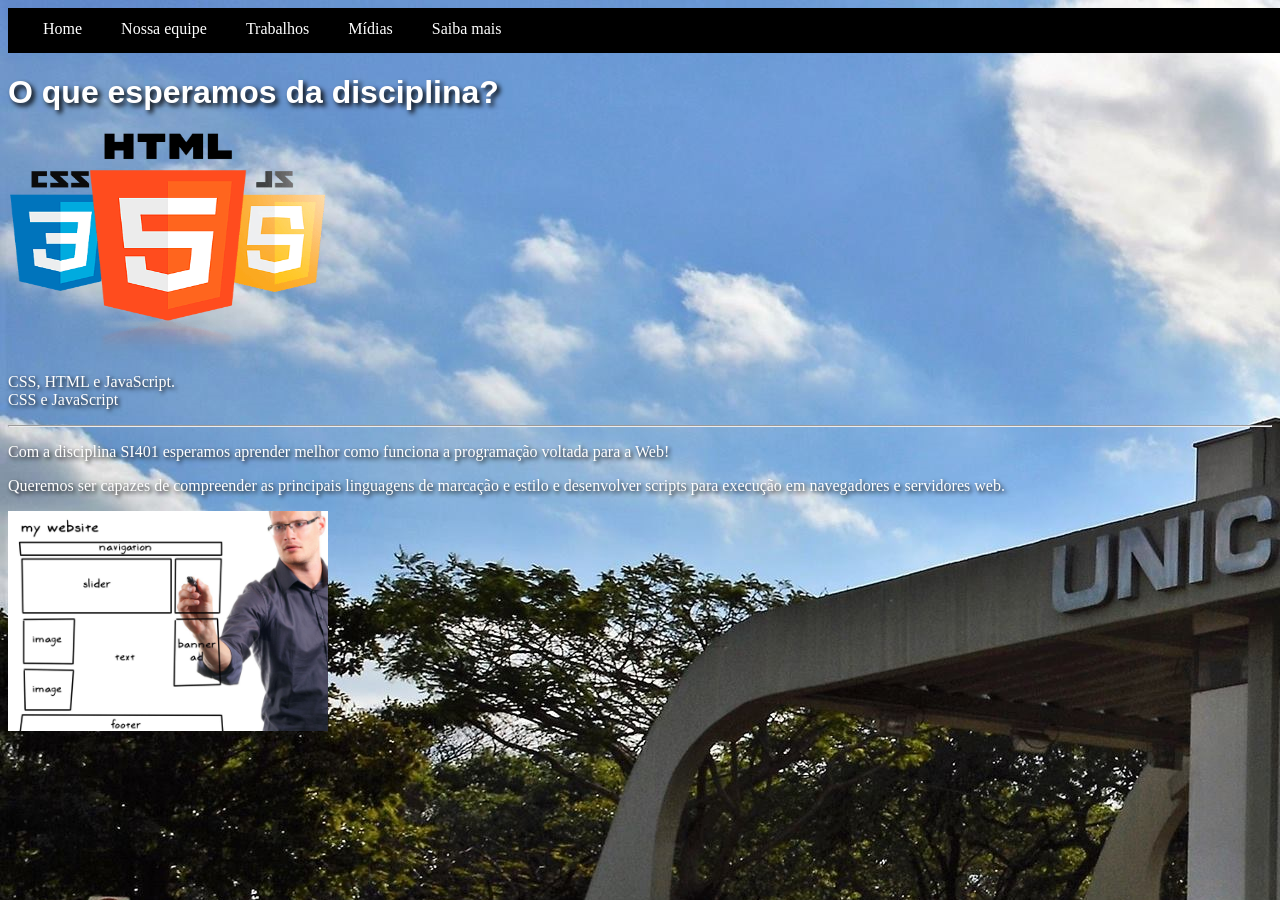
<file: index.html>
﻿<!DOCTYPE HTML>
<!-- Alice Mantovani 193539
	Viviane Bastos  207152
	Cleyvesson Silva 195743
	Jonathan Bozza 176497 -->
<html lang="pt-br">
	
	<head>
		<meta charset="utf-8">
		<title>O grupo</title>
	</head>
<body>
	<link rel="stylesheet" type="text/css" href="estilo.css"/>

<nav id="menu">
<ul>
<li> <a href="index.html">Home</a></li>
<li> <a href="nossaequipe.html">Nossa equipe</a></li>
<li> <a href="trabalhos.html">Trabalhos</a></li>
<li> <a href="midia.html">Mídias</a></li>
<li> <a href="saibamais.html">Saiba mais</a></li>
</ul>
</nav>
		<h1>O que esperamos da disciplina?</h1>
		
		<img src="imagens/htmlcssjs.png" alt="HTML CSS" width=320 height=220>
		<p> CSS, HTML e JavaScript.<br>
			CSS e JavaScript
		<hr>
		<p> Com a disciplina SI401 esperamos aprender melhor como funciona a programação voltada para a Web!</p>
		<p> Queremos ser capazes de compreender as principais linguagens de marcação e estilo e desenvolver scripts para execução em navegadores e servidores web. </p>

<img src="imagens/web.jpg" width=320 height=220 alt="imagem web">
</body>
</html>
</file>
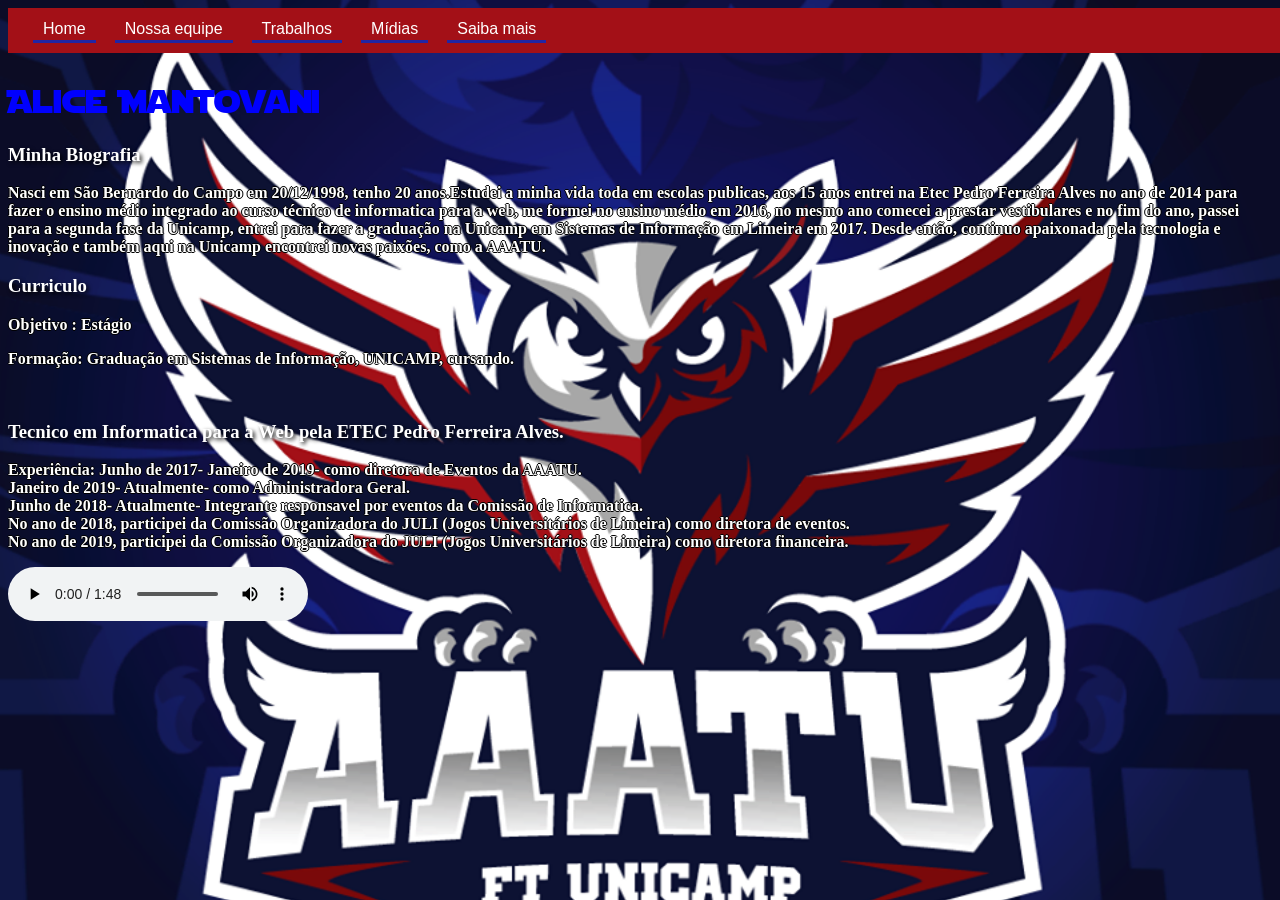
<file: alice.html>
﻿<!DOCTYPE HTML>
<!-- Alice Mantovani 193539
	Viviane Bastos  207152
	Cleyvesson Silva 195743
	Jonathan Bozza 176497 -->
<html lang="pt-br">

	<head>
		<title>O grupo</title>
	</head>
<body>



	<link rel="stylesheet" type="text/css" href="alice.css"/>

<nav id="menu">
<ul>

<li> <a href="index.html">Home</a></li>
<li> <a href="nossaequipe.html">Nossa equipe</a></li>
<li> <a href="trabalhos.html">Trabalhos</a></li>
<li> <a href="midia.html">Mídias</a></li>
<li> <a href="saibamais.html">Saiba mais</a></li>

</ul>
</nav>

<div>Alice Mantovani </div>
	<h3> Minha Biografia </h3>
	<p> Nasci em São Bernardo do Campo em 20/12/1998, tenho 20 anos.Estudei a minha vida toda em escolas publicas, aos 15 anos entrei na Etec Pedro Ferreira Alves no ano de 2014 para fazer o ensino médio integrado ao curso técnico de informatica para a web, me formei no ensino médio em 2016, no mesmo ano comecei a prestar vestibulares e no fim do ano, passei para a segunda fase da Unicamp, entrei para fazer a graduação na Unicamp em Sistemas de Informação em Limeira em 2017. Desde então, continuo apaixonada pela tecnologia e inovação e também aqui na Unicamp encontrei novas paixões, como a AAATU. </p>

	<h3> Curriculo </h3>
		<p> Objetivo : Estágio </p>
		<p> Formação: Graduação em Sistemas de Informação, UNICAMP, cursando. </p>
		<br>
		<h3>Tecnico em Informatica para a Web pela ETEC Pedro Ferreira Alves.</h3>

		<p> Experiência: Junho de 2017- Janeiro de 2019- como diretora de Eventos da AAATU. <br>

					Janeiro de 2019- Atualmente- como Administradora Geral.<br>

					Junho de 2018- Atualmente- Integrante responsavel por eventos da Comissão de Informatica.
					<br>
					No ano de 2018, participei da Comissão Organizadora do JULI (Jogos Universitários de Limeira) como diretora de eventos.
					<br>
					No ano de 2019, participei da Comissão Organizadora do JULI (Jogos Universitários de Limeira) como diretora financeira.
</p>
<audio controls="" preload="">
  <source src="babysharkycalota.mp3" type="audio/mpeg">
</audio>

</body>
</html>
</file>
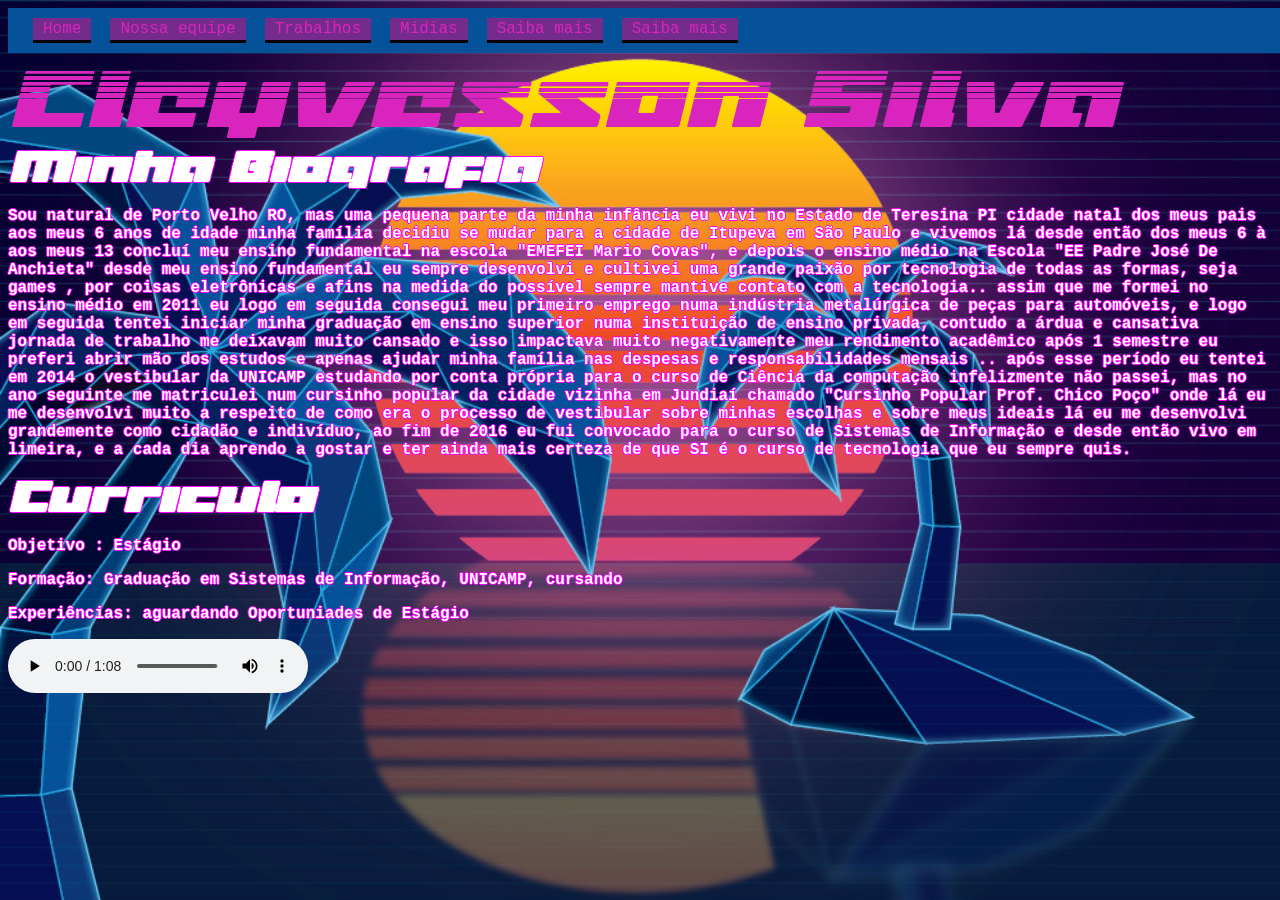
<file: cley.html>
﻿<!DOCTYPE HTML>
<!-- Alice Mantovani 193539
	Viviane Bastos  207152
	Cleyvesson Silva 195743
	Jonathan Bozza 176497 -->
<html lang="pt-br">
	<head>
		<title>O grupo</title>
	</head>
<body>
	<link rel="stylesheet" type="text/css" href="cley.css"/>

<nav id="menu">
<ul>
<li> <a href="index.html">Home</a></li>
<li> <a href="nossaequipe.html">Nossa equipe</a></li>
<li> <a href="trabalhos.html">Trabalhos</a></li>
<li> <a href="midia.html">Mídias</a></li>
<li> <a href="saibamais.html">Saiba mais</a></li>

<li> <a href="saibamais.html">Saiba mais</a></li>
</ul>
</nav>

<div id="title">Cleyvesson Silva</div>

   <div class="subtitle">Minha Biografia</div>
   <p> Sou natural de Porto Velho RO, mas uma pequena parte da minha infância eu vivi no Estado de Teresina PI cidade natal dos meus pais
	aos meus 6 anos de idade minha família decidiu se mudar para a cidade de Itupeva em São Paulo e vivemos lá desde então dos meus 6 à aos meus 13
	concluí meu ensino fundamental na escola "EMEFEI Mario Covas", e depois o ensino médio na Escola "EE Padre José De Anchieta" desde meu ensino 
	fundamental eu sempre desenvolvi e cultivei uma grande paixão por tecnologia de todas as formas, seja games , por coisas eletrônicas e afins 
	na medida do possível sempre mantive contato com a tecnologia.. assim que me formei no ensino médio em 2011 eu logo em seguida consegui meu primeiro
	emprego numa indústria metalúrgica de peças para automóveis,  e logo em seguida tentei iniciar minha graduação em ensino superior numa instituição 
	de ensino privada, contudo a árdua e cansativa jornada de trabalho me deixavam muito cansado e isso impactava muito negativamente meu rendimento acadêmico
	após 1 semestre eu preferi abrir mão dos estudos e apenas ajudar minha família nas despesas e responsabilidades mensais .. após esse período eu tentei em 2014
	o vestibular da UNICAMP estudando por conta própria para o curso de Ciência da computação	infelizmente não passei, mas no ano seguinte me matriculei num cursinho
	popular da cidade vizinha em Jundiaí chamado "Cursinho Popular Prof. Chico Poço" onde lá eu me desenvolvi muito a respeito de como era o processo de vestibular
	sobre minhas escolhas e sobre meus ideais lá eu me desenvolvi grandemente como cidadão e indivíduo, ao fim de 2016 eu fui convocado para o curso de Sistemas de Informação
	e desde então vivo em limeira, e a cada dia aprendo a gostar e ter ainda mais certeza de que SI é o curso de tecnologia que eu sempre quis. </p>

	<div class="subtitle">Curriculo</div>
	<p> Objetivo : Estágio </p>
	<p> Formação: Graduação em Sistemas de Informação, UNICAMP, cursando </p>
	<p> Experiências: aguardando Oportuniades de Estágio  </p>

	<audio controls="" preload="">
		<source src="machintosh.mp3" type="audio/mpeg">
	  </audio>
</file>
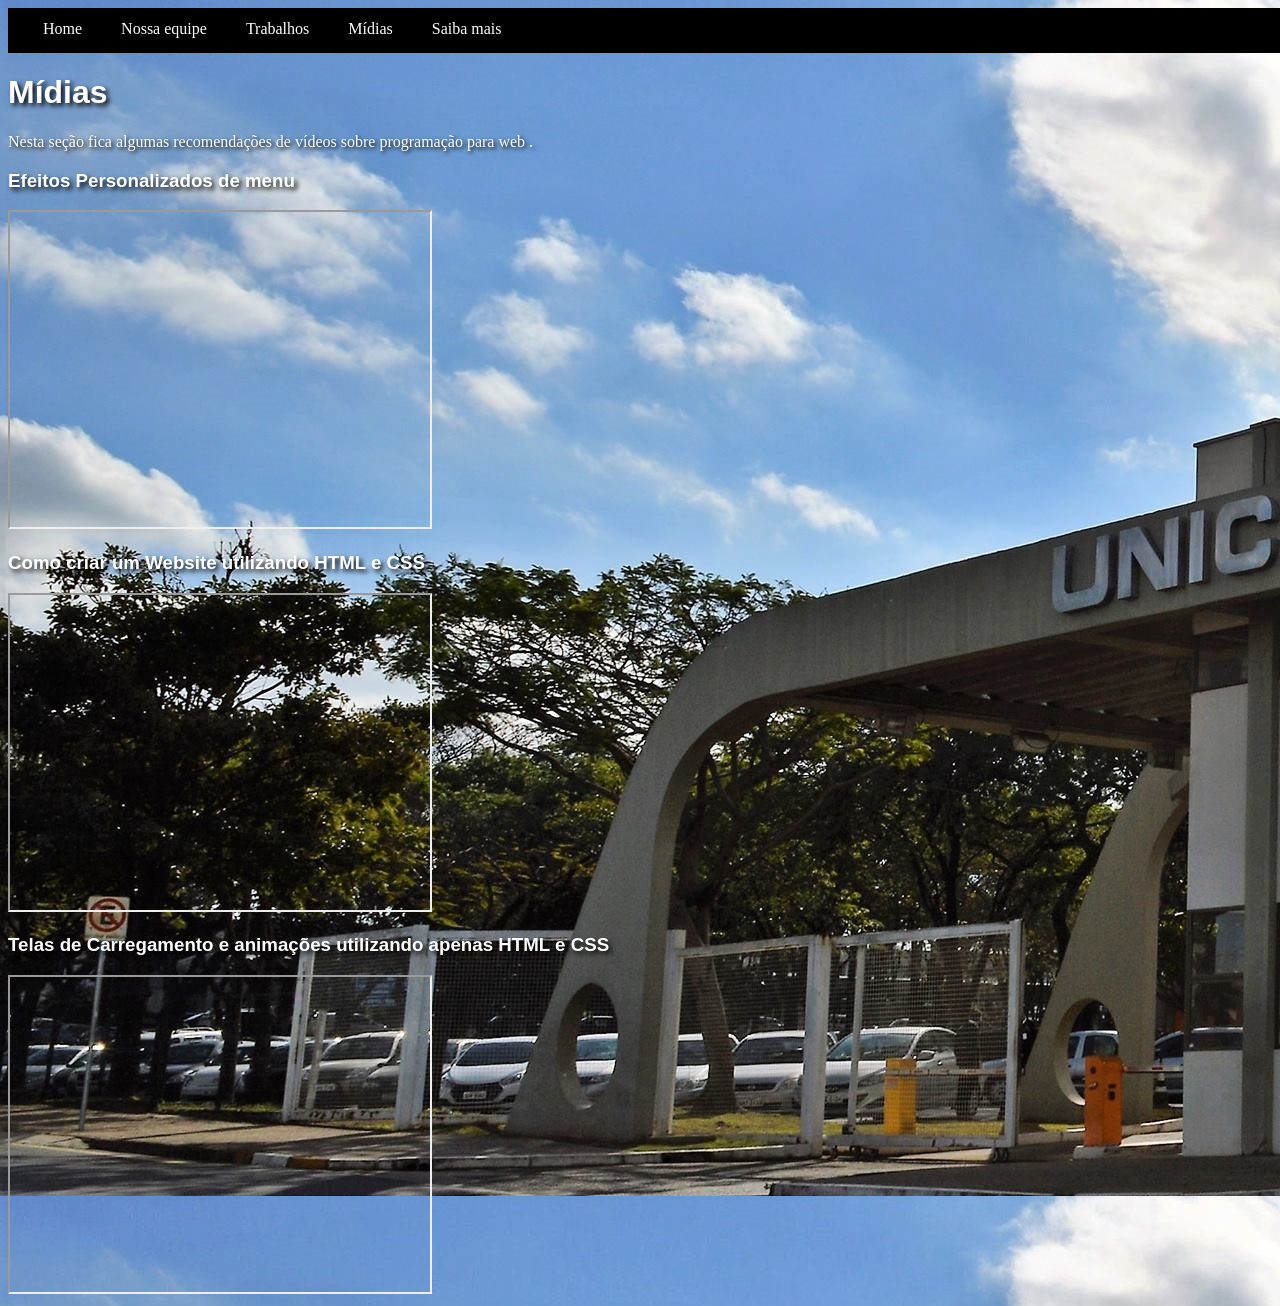
<file: midia.html>
<!DOCTYPE HTML>
<!-- Alice Mantovani 193539
	Viviane Bastos  207152
	Cleyvesson Silva 195743
	Jonathan Bozza 176497 -->
<html lang="pt-br">
	
	<head>
		<meta charset="utf-8">
		<title>Mídias</title>
	</head>
<body>
    <link rel="stylesheet" type="text/css" href="estilo.css"/>
    
    <nav id="menu">
        <ul>
        <li> <a href="index.html">Home</a></li>
        <li> <a href="nossaequipe.html">Nossa equipe</a></li>
        <li> <a href="trabalhos.html">Trabalhos</a></li>
        <li> <a href="midia.html">Mídias</a></li>
        <li> <a href="saibamais.html">Saiba mais</a></li>
      </ul>
    </nav>
        <h1>Mídias</h1>
        <p>Nesta seção fica algumas recomendações de vídeos sobre programação para web .</p>

        <h3>Efeitos Personalizados de menu</h3>
        
        <iframe width="420" height="315"
        src="https://www.youtube.com/embed/wVSjKfLKvbk">
</iframe>

        <h3>Como criar um Website utilizando HTML e CSS </h3>

        <iframe width="420" height="315"
        src="https://www.youtube.com/embed/uyaV_EWWRmo">
</iframe>
        
        <h3>Telas de Carregamento e animações utilizando apenas HTML e CSS</h3>

        <iframe width="420" height="315"
        src="https://www.youtube.com/embed/VwgI4nQYxHk">
 </iframe>
 
</body>
</html>
</file>
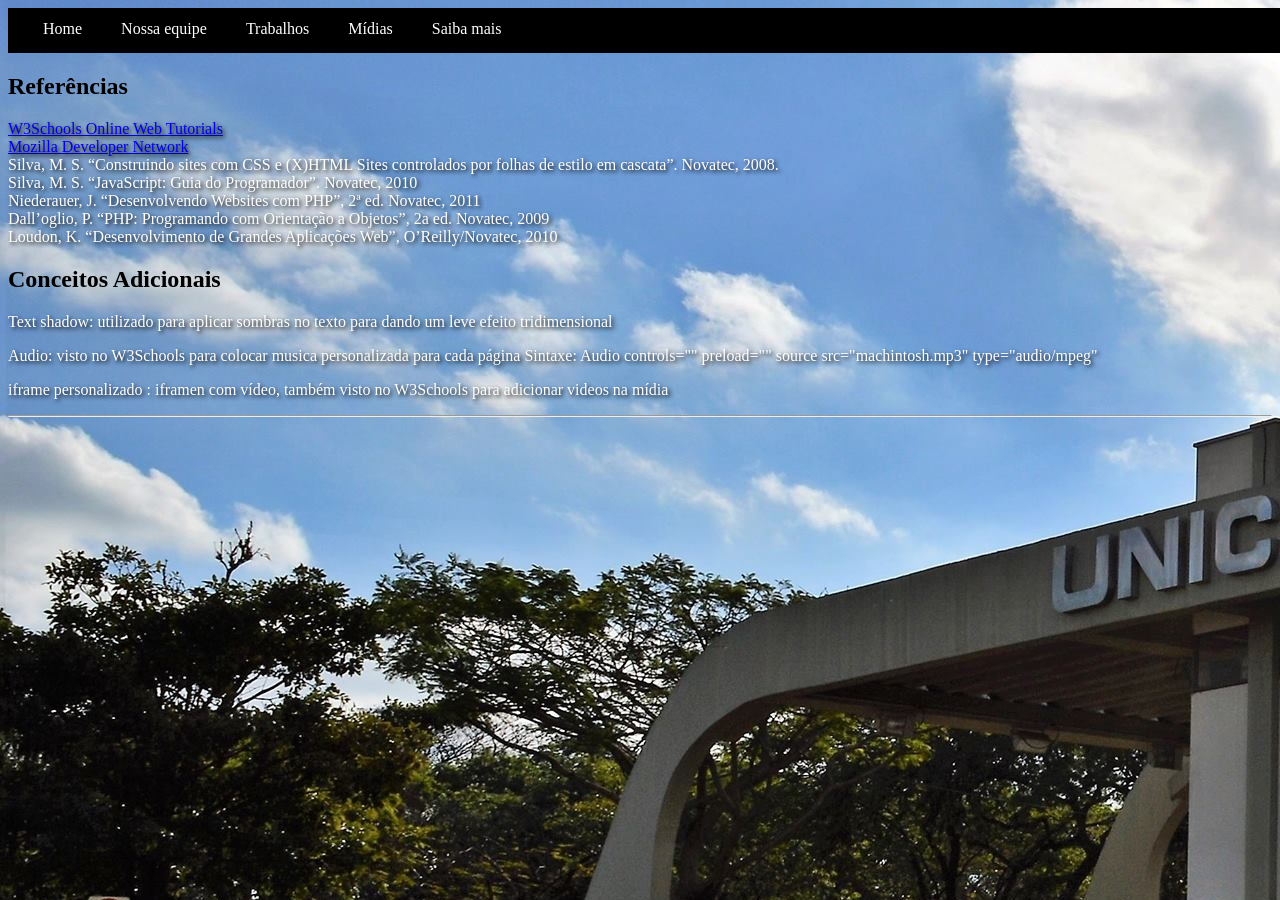
<file: saibamais.html>
﻿<!DOCTYPE HTML>
<!-- Alice Mantovani 193539
	Viviane Bastos  207152
	Cleyvesson Silva 195743
	Jonathan Bozza 176497 -->

<html lang="pt-br">
	<head>
		<title>O grupo</title>
	</head>
<body>
	<link rel="stylesheet" type="text/css" href="estilo.css"/>

<nav id="menu">
<ul>
<li> <a href="index.html">Home</a></li>
<li> <a href="nossaequipe.html">Nossa equipe</a></li>
<li> <a href="trabalhos.html">Trabalhos</a></li>
<li> <a href="midia.html">Mídias</a></li>
<li> <a href="saibamais.html">Saiba mais</a></li>
</ul>
</nav>

	<h2>Referências</h2>
 <p>
 	<a href="https://www.w3schools.com/">W3Schools Online Web Tutorials</a><br>
 	 <a href="http://developer.mozilla.org/">Mozilla Developer Network</a><br>
 	Silva, M. S. “Construindo sites com CSS e (X)HTML Sites controlados por folhas de estilo em cascata”. Novatec, 2008.<br>
 	Silva, M. S. “JavaScript: Guia do Programador”. Novatec, 2010 <br>
 	Niederauer, J. “Desenvolvendo Websites com PHP”, 2ª ed. Novatec, 2011 <br>
 	Dall’oglio, P. “PHP: Programando com Orientação a Objetos”, 2a ed. Novatec, 2009 <br>
 	Loudon, K. “Desenvolvimento de Grandes Aplicações Web”, O’Reilly/Novatec, 2010 <br>
 </p>

	 <h2>Conceitos Adicionais</h2>
	 
	<p>Text shadow: utilizado para aplicar sombras no texto para dando um leve efeito tridimensional</p>
	<p>Audio: visto no W3Schools para colocar musica personalizada para cada página

		Sintaxe: Audio controls="" preload=""
				 source src="machintosh.mp3" type="audio/mpeg"</p>

	<p>iframe personalizado : iframen com vídeo, também visto no W3Schools para adicionar videos na mídia</p> 
			  
	 </p>
 <hr>
</body>
</html>
</file>
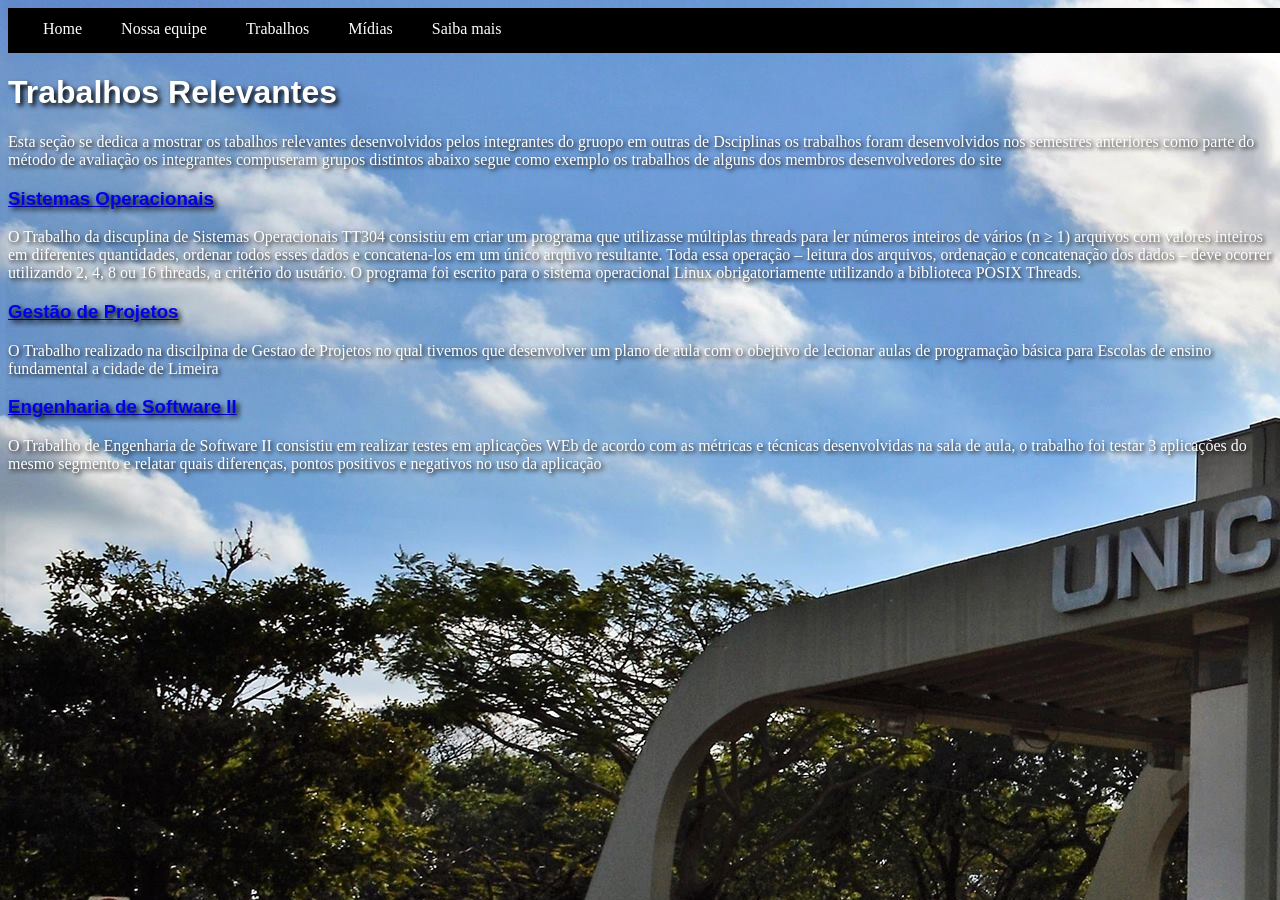
<file: trabalhos.html>
<!DOCTYPE HTML>
<!-- Alice Mantovani 193539
	Viviane Bastos  207152
	Cleyvesson Silva 195743
	Jonathan Bozza 176497 -->
<html lang="pt-br">
	
	<head>
		<meta charset="utf-8">
		<title>Trabalhos Relevantes</title>
	</head>
<body>
    <link rel="stylesheet" type="text/css" href="estilo.css"/>
    
    <nav id="menu">
        <ul>
        <li> <a href="index.html">Home</a></li>
        <li> <a href="nossaequipe.html">Nossa equipe</a></li>
        <li> <a href="trabalhos.html">Trabalhos</a></li>
        <li> <a href="midia.html">Mídias</a></li>
        <li> <a href="saibamais.html">Saiba mais</a></li>
        </ul>
        </nav>

        <h1>Trabalhos Relevantes</h1>

        <p>Esta seção se dedica a mostrar os tabalhos relevantes desenvolvidos pelos integrantes do gruopo em outras de Dsciplinas 
           os trabalhos foram desenvolvidos nos semestres anteriores como parte do método de avaliação os integrantes compuseram 
           grupos distintos abaixo segue como exemplo os trabalhos de alguns dos membros desenvolvedores do site  
        </p>

        <h3><a href="https://github.com/silvacleyvesson/SistemasOperacionais/blob/master/projSO.c">Sistemas Operacionais</a></h3>
          <p>O Trabalho da discuplina de Sistemas Operacionais  TT304 consistiu em criar um programa que utilizasse múltiplas threads para ler números inteiros de vários
            (n ≥ 1) arquivos com valores inteiros em diferentes quantidades, ordenar todos esses dados e concatena-los
            em um único arquivo resultante. Toda essa operação – leitura dos arquivos, ordenação e concatenação dos dados – deve ocorrer utilizando 2,
            4, 8 ou 16 threads, a critério do usuário. O programa foi escrito para o sistema operacional Linux obrigatoriamente utilizando a biblioteca POSIX
            Threads. </p>

       <h3><a href="https://www.dropbox.com/sh/wsdkrtj7gubla8h/AABnQKlN4GbiwxRTlMKb872qa?dl=0">Gestão de Projetos</a></h3>
            <p>O Trabalho realizado na discilpina de Gestao de Projetos no qual tivemos que desenvolver um plano de aula com o obejtivo
                de lecionar aulas de programação básica para Escolas de ensino fundamental a cidade de Limeira 
            </p>

        <h3><a href="https://www.dropbox.com/sh/gfdz6e59hlzhmis/AADHTZxu2aHaqPoFgg7xcU90a?dl=0">Engenharia de Software II</a></h3>
            <p>O Trabalho de Engenharia de Software II consistiu em realizar testes em aplicações WEb de acordo com as métricas e técnicas 
                desenvolvidas na sala de aula, o trabalho foi testar 3 aplicações do mesmo segmento e relatar quais diferenças, pontos positivos e negativos 
                no uso da aplicação
            </p>
		
        
        
		

</body>
</html>
</file>
<file: estilo.css>
#menu ul {
width: 100%;
height: auto;
padding: 10px;
margin: 0;
background-color: #000000;
list-style: none; 
}

#menu ul li {
display: inline; 
}

#menu ul li a {
padding: 2px 10px;
display: inline-block;
margin-left: 15px;
background-color: #000000;
color: #fff;
text-decoration: none; 
border-bottom: 3px solid #000000;
}

#menu ul li a:hover { 
color: #FFFFFF;
border-bottom: 3px solid #FFFFFF;
}

#equipe {
	width: 150px;
	display: inline-block;
}

body {
	background-image: url("imagens/ft.jpg");
}

p {
	  color: white;
  text-shadow: 2px 2px 4px #000000;
}

h1{
		font-family: "Arial";
	  color: white;
  text-shadow: 3px 3px 5px #000000;
}

h3 {
	font-family: "Arial";
	color: white;
text-shadow: 3px 3px 5px #000000;
}

div.foto{

	display: inline-block;

		}
</file>
<file: alice.css>
/*desenho da barra de menu*/

#menu ul {
width: 100%;
height: auto;
padding: 10px;
margin: 0;
background-color: rgb(163, 16, 23);
list-style: none; 
}


#menu ul li {
display: inline; 
}

/*escrito do botão*/

#menu ul li a {
font-family: Arial, Helvetica, sans-serif;
padding: 2px 10px;
display: inline-block;
margin-left: 15px;
background-color:rgb(163, 16, 23);
color: #FFFFFF;
text-decoration: none; 
border-bottom: 3px solid rgb(34, 37, 164);
}

/*mouse em cima do botão*/

#menu ul li a:hover { 
color: #01cdfe;
border-bottom: 3px solid rgb(19, 21, 91);
}

#equipe {
	width: 150px;
	display: inline-block;

}

body {  background-image: url("imagens/aaatu.png");
 background-size: cover;
 -webkit-background-size: cover;
-moz-background-size: cover;
-o-background-size: cover;
background-repeat: no-repeat;
background-position: center center;
background-attachment: fixed; 
  }


@font-face{
	font-family: Jedi;
	src: url(Starjedi.ttf);
}

  p {
  color: white;
  text-shadow: 2px 2px 2px #000000;
    	    text-shadow: 1px 0px 0px #000000, 
                 -1px 0px 0px #000000,
                 0px 1px 0px #000000, 
                 0px -1px 0px #000000;
    font-weight: bold;
    color: #FFF;
  }

  div
  {
  	font-family: Jedi;
  	color: blue;
  	font-size: 200%;
  	margin-top: 20px;
  }

  h3 {
  color: white;
  text-shadow: 2px 2px 4px #000000;
  }
</file>
<file: cley.css>
#menu ul {
width: 100%;
height: auto;
padding: 10px;
margin: 0;
border-color: rgb(120, 198, 146);
background-color: rgb(5, 82, 154);
list-style: none; 
}


#menu ul li {
display: inline; 
}

/*escrito do botão*/

#menu ul li a {
font-family:"Courier New", Courier, "Lucida Sans Typewriter", "Lucida Typewriter", monospace;
padding: 2px 10px;
display: inline-block;
margin-left: 15px;
background-color:rgb(116, 43, 140);
color: rgb(217,36,190);
text-decoration: none; 
border-bottom: 3px solid #000000;

}

/*mouse em cima do botão*/

#menu ul li a:hover { 
color: #01cdfe;
border-bottom: 3px solid rgb(235, 72, 53);
}

#equipe {
	width: 150px;
	display: inline-block;

}
body {  background-image: url("imagens/backcley.jpg");
  background-repeat: no-repeat;
  background-size: cover;
  }

@font-face{
	font-family: turbo;
	src: url(turbocharge.ttf);
}
  p {
  		font-family: "Courier New", Courier, "Lucida Sans Typewriter", "Lucida Typewriter", monospace; 
  	    text-shadow: 1px 0px 0px #FF00FF, 
                 -1px 0px 0px #FF00FF,
                 0px 1px 0px #FF00FF, 
                 0px -1px 0px #FF00FF;
    font-weight: bold;
    color: #FFF;
  }

  #title{
  	font-family: turbo;
  	color: rgb(217,36,190);
  	font-size:100px;
  }
  .subtitle
  {
    font-family: turbo;
  	font-size: 50px;
  	    text-shadow: 1px 0px 0px #FF00FF, 
                 -1px 0px 0px #FF00FF,
                 0px 1px 0px #FF00FF, 
                 0px -1px 0px #FF00FF;
    font-weight: bold;
    color: #FFF;
  }
</file>
